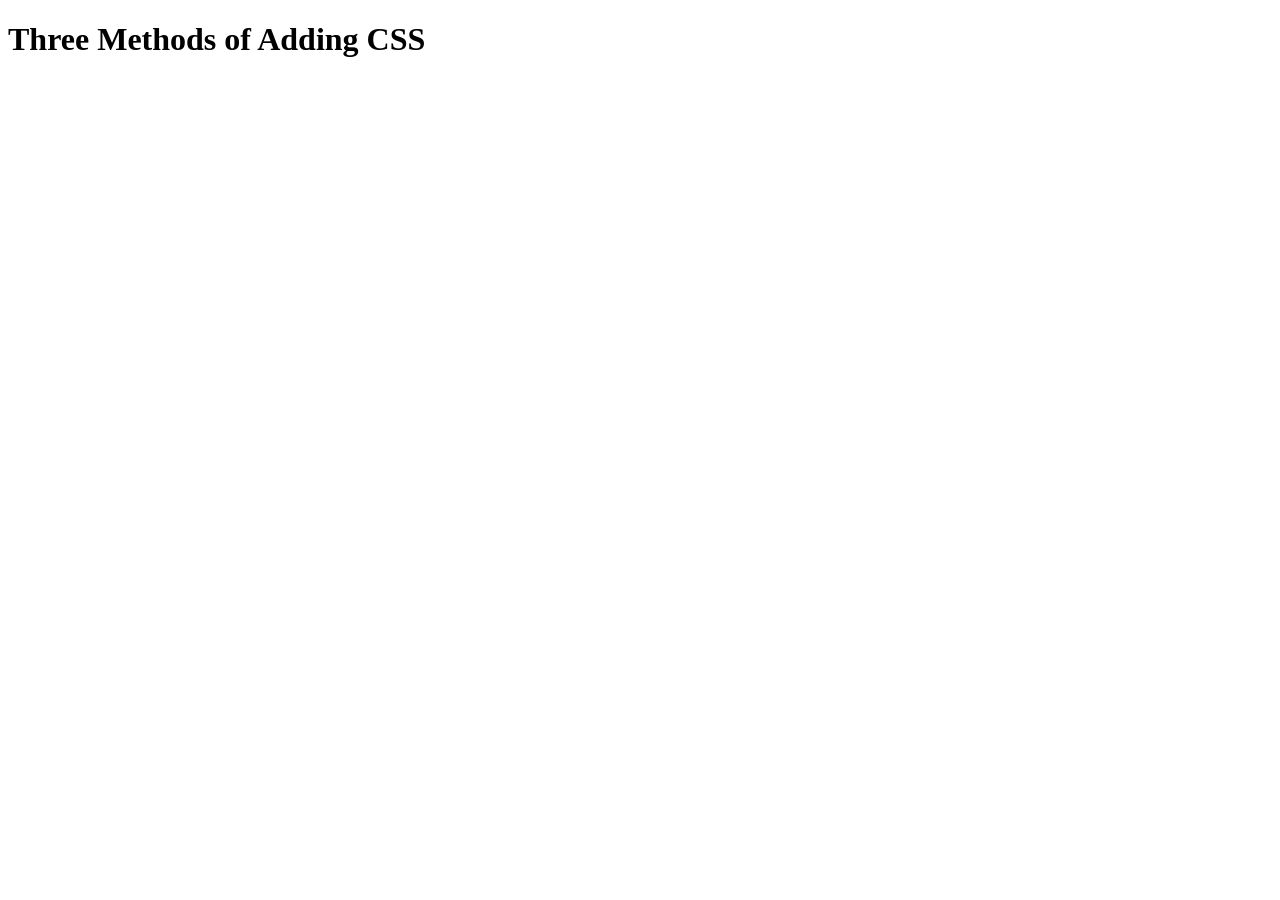
<file: 5.1+Adding+CSS/index.html>
<!DOCTYPE html>
<html lang="en">

<head>
  <meta charset="UTF-8">
  <title>Adding CSS</title>
</head>

<body>
  <h1>Three Methods of Adding CSS</h1>
  <!-- Create 3 Links to The 3 Webpages: inline, internal and external -->
</body>

</html>
</file>
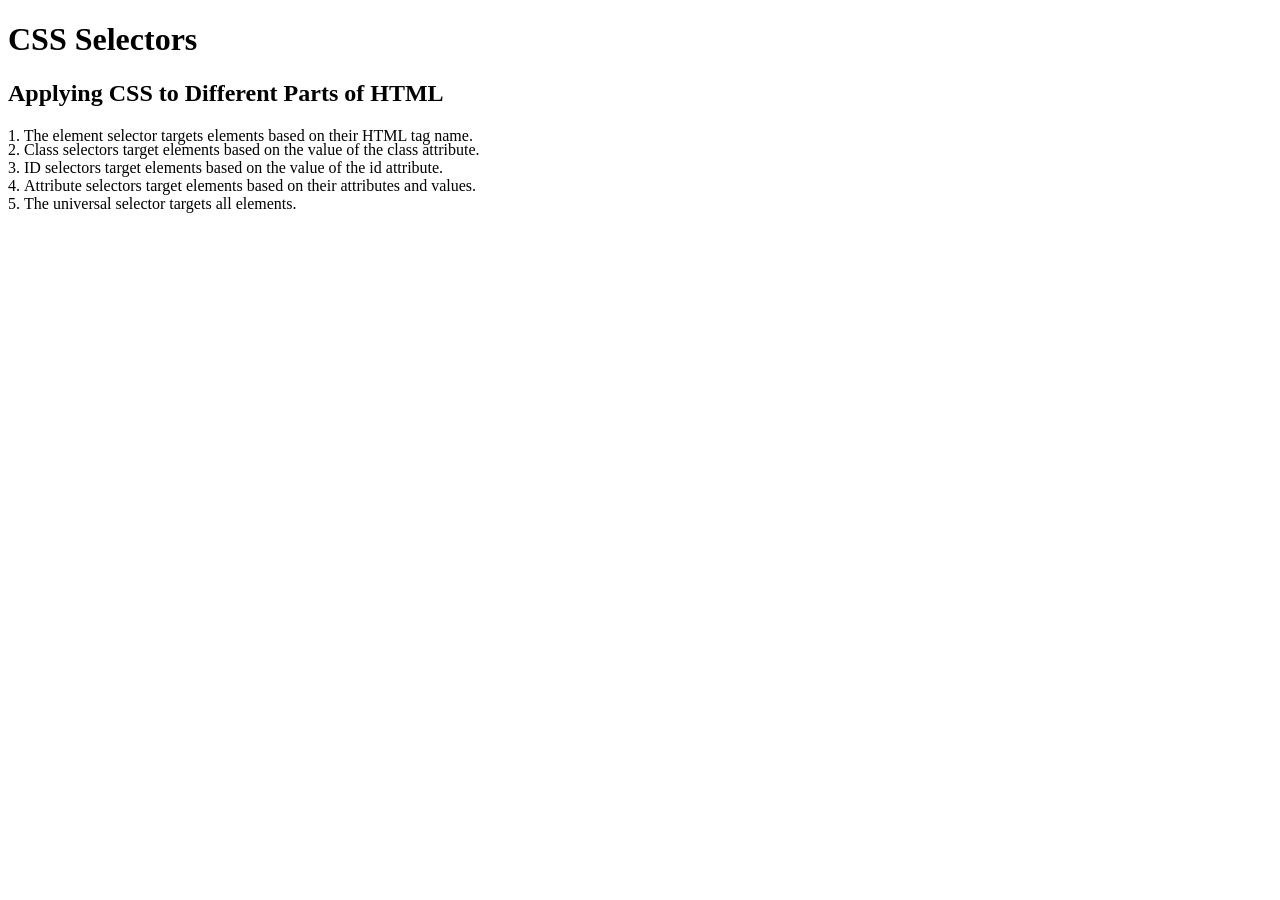
<file: 5.3+CSS+Selectors/index.html>
<!DOCTYPE html>
<html lang="en">

<head>
  <meta charset="UTF-8">
  <title>CSS Selectors</title>
  <link rel="stylesheet" href="./style.css" />
</head>

<body>
  <h1>CSS Selectors</h1>
  <h2>Applying CSS to Different Parts of HTML</h2>
  <!-- TODO 1: Set the CSS for all paragraph tags to "color: red" -->
  <p class="note">1. The element selector targets elements based on their HTML tag name.</p>

  <ol>
    <!-- TODO 2: Set the CSS for all elements with a class of "note" to "font-size: 20px" -->
    <li class="note" value="2">Class selectors target elements based on the value of the class attribute.</li>

    <!-- TODO 3: Set the CSS for the element with an id of "id-selector-demo" to "color: green" -->
    <li class="note" id="id-selector-demo" value="3">ID selectors target elements based on the value of the id
      attribute.</li>

    <!-- TODO 4: Set the CSS for the li elements that have the "value" attribute set to "4" to have "color: blue" -->
    <li class="note" value="4">Attribute selectors target elements based on their attributes and values.</li>

    <!-- TODO 5: Set all elements to have "text-align: center" -->
    <li class="note" value="5">The universal selector targets all elements.</li>
  </ol>
</body>

</html>
</file>
<file: 5.3+CSS+Selectors/style.css>
ol {
  margin-left: -40px;
  margin-top: -20px;
  list-style-position: inside;
}

/* Write your CSS below, don't change the rules above. */
</file>
